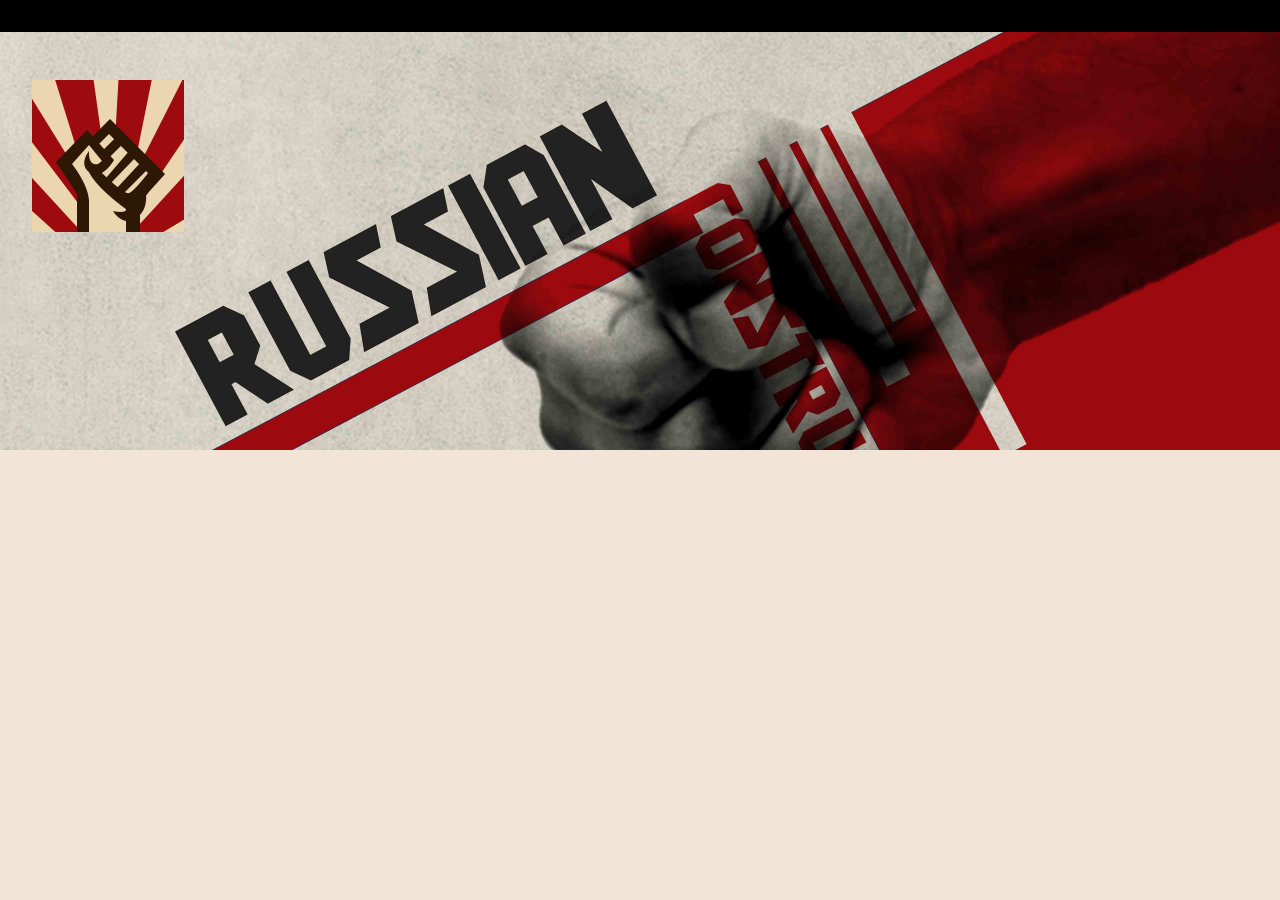
<file: temp.html>
<!DOCTYPE html>
<html lang="en">
	<head>
		<meta charset="utf-8">
		<meta name="viewport" content="width=device-width, initial-scale=1.0">
		<title>Petrograd</title>
		<link href="https://fonts.googleapis.com/css?family=Russo+One" rel="stylesheet" type="text/css">
		<link href="https://fonts.googleapis.com/css?family=Roboto" rel="stylesheet" type="text/css">
		<link rel="stylesheet" href="styles.css">
	</head>
	<body>
		<nav></nav>
		<header>
			<img class="logo" src="images/logo.png">
		</header>
		<main></main>
		<div id="modal" class="hide">
			<aside>
				<h1>Name</h1>
				<img alt="product image">
				<p>Description</p>
			</aside>
		</div>
		<template>
			<article  class="list-product">
				<img class="product-small-img" alt="product image">
				<h3 class="name">Product name</h3>
				<h4 class="price"><span>PRICE</span>,-</h4>
				<h4 class="discountprice hide"><span>PRICE</span>,-</h4>
				<p>Description</p>
				<div class="icons"></div>
				<button>Details</button>
			</article>
		</template>
		<script src="temp.js"></script>
	</body>
</html>
</file>
<file: styles.css>
body{
	margin: 0;
	padding: 0;
	background-color: #f2e4d7;
	color: #29484b;
}
.hide{
	display: none;
}

#modal{
	padding-top: 10vh;
	position: fixed;
	top: 0;
	left: 0;
	width: 100vw;
	height: 100vh;
	background: rgba(0, 0, 0, .7);
}

#modal aside{
	padding: 1em;
	width: 80vw;
	height: 80vh;
	margin: auto;
	background: #fff;
}

h1, h2, h3, h4, p, nav{
	font-family: 'Russo One', sans-serif;
	font-weight: normal;
}
.catContainer>h2{
	grid-column: 1/-1;
	text-transform: capitalize;
}
h1{
	font-size: 36px;
}
h3{
	font-size: 24px;
}
nav{
	text-align: center;
	padding: 1em;
	background-color: #000;
	position: fixed;
	left: 0;
	right: 0;
	z-index: 10;
}
nav a{
	color: #9d9d9d;
	text-decoration: none;
	margin: 0 1em;
	display: none;
}

header{
	background-image: url(../images/backgr.jpg);
	background-size: cover;
}

.logo{
	margin: 2em;
	margin-top: 4em;
}

.page-header{
	text-transform: capitalize;
	padding-bottom: 9px;
	margin: 40px 0 20px 20px;
	border-bottom: 1px solid #7c1f17;
}

article>img{
	width: 100%;
}

.list-product{
	margin: .5em;
	padding: .5em;
}

article{
	position: relative;
}

#menu{
	font-size: 1.4em;
	border-bottom: 1px solid;
}

.price, .discountprice {
	position: absolute;
	top:0;
	margin:0;
	padding: 0.5em;
	color: #eee;
	background: #7c1f17;
}

.price {
	left:0;
}

.discountprice {
	right:0;
	color: #7c1f17;
	background: yellow;
}

.strike {
	text-decoration: line-through;
}

.icons{
	height: 3em;
}
.icons img{
	height: 100%;
}
#loadmore{
	padding-bottom: 5em;
}

@media (min-width: 600px){
	section{
		display: grid;
		grid-template-columns: 1fr 1fr;
	}
	nav{
		text-align: right;
	}
	nav a{
		display: inline;
	}
	nav a:first-child{
		float: left;
		font-size: 25px;
		line-height: 20px;
	}
	.list-product{
		border: solid 1px #7c1f17;
	}
}

@media (min-width: 992px){
	header{
		height: 50vh;
	}
	.logo{
		margin-top: 5em;
	}
	main{
		margin: auto;
		width: 970px;
	}
	section{
		grid-template-columns: 1fr 1fr 1fr;
	}
	.page-header{
		margin: 40px 0 20px;
	}
}
</file>
